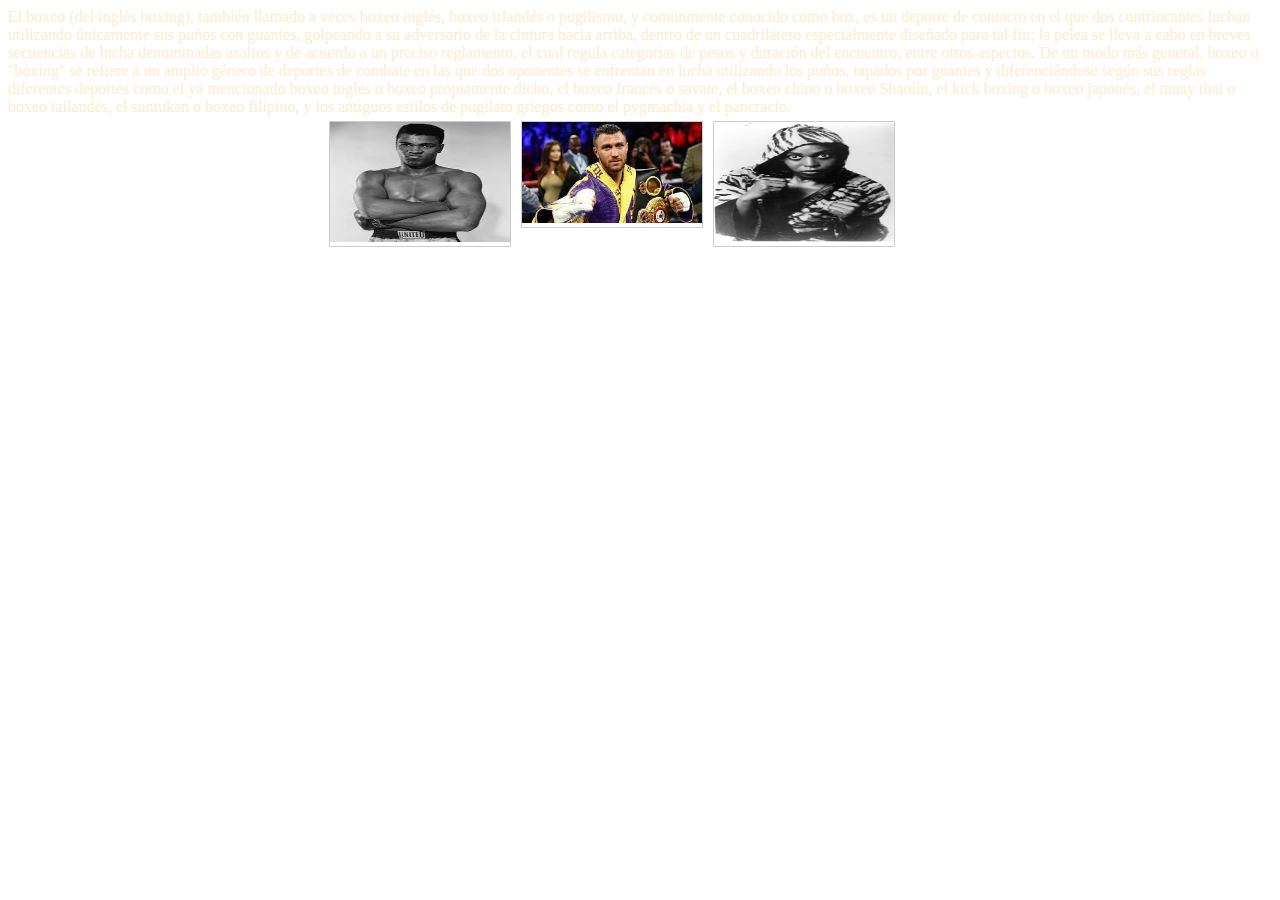
<file: html/galeria.html>
<!DOCTYPE html>
<html lang="en">
<head>
    <meta charset="UTF-8">
    <meta http-equiv="X-UA-Compatible" content="IE=edge">
    <meta name="viewport" content="width=device-width, initial-scale=1.0">
    <title>Document</title>
    <style>
            /*Gallería de imágenes*/
    #boxeadores{
        width: 50%;
        margin: auto;
    }
    div.gallery {
        margin: 5px;
        border: 1px solid #ccc;
        float: left;
        width: 180px;
    }
    
    div.gallery:hover {
    border: 1px solid #777;
    }

    div.gallery img {
    width: 100%;
    height: auto;
    max-height: 120px;
    }
    
    div.desc {
    text-align: center;
    }

    th{
        background-color: cadetblue;
        font-weight: bold;
    }
    tr{
        background-color: cornflowerblue;
    }

    #boxeotexto{
        color:blanchedalmond;
    }
    #extra{
        padding-bottom:200px;
    }
    </style>
</head>
<body>
    
    <div id="extra">
        <span id="boxeotexto">El boxeo (del inglés boxing), también llamado a veces boxeo inglés, boxeo irlandés o pugilismo, y comúnmente conocido como box, es un deporte de contacto en el que dos contrincantes luchan utilizando únicamente sus puños con guantes, golpeando a su adversario de la cintura hacia arriba, dentro de un cuadrilátero especialmente diseñado para tal fin; la pelea se lleva a cabo en breves secuencias de lucha denominadas asaltos y de acuerdo a un preciso reglamento, el cual regula categorías de pesos y duración del encuentro, entre otros aspectos. De un modo más general, boxeo o "boxing" se refiere a un amplio género de deportes de combate en las que dos oponentes se enfrentan en lucha utilizando los puños, tapados por guantes y diferenciándose según sus reglas diferentes deportes como el ya mencionado boxeo inglés o boxeo propiamente dicho, el boxeo francés o savate, el boxeo chino o boxeo Shaolín, el kick boxing o boxeo japonés, el muay thai o boxeo tailandés, el suntukan o boxeo filipino, y los antiguos estilos de pugilato griegos como el pygmachia y el pancracio.</span>
        <div id="boxeadores">
            <div class="gallery">
                <a target="_blank" href="img_forest.jpg">
                <img src="../IMG/ali.jpeg" alt="Forest" width="600" height="400">
                </a>
            </div>
            <div class="gallery">
                <a target="_blank" href="img_lights.jpg">
                <img src="../IMG/lomachenko.jpeg" alt="Northern Lights" width="600" height="400">
                </a>
            </div>
            <div class="gallery">
                <a target="_blank" href="test">
                <img src="../IMG/ladytyger.jpeg" alt="ladytyger" width="600" height="400">
                </a>
            </div>
        </div>
    </div>
</body>
</html>
</file>
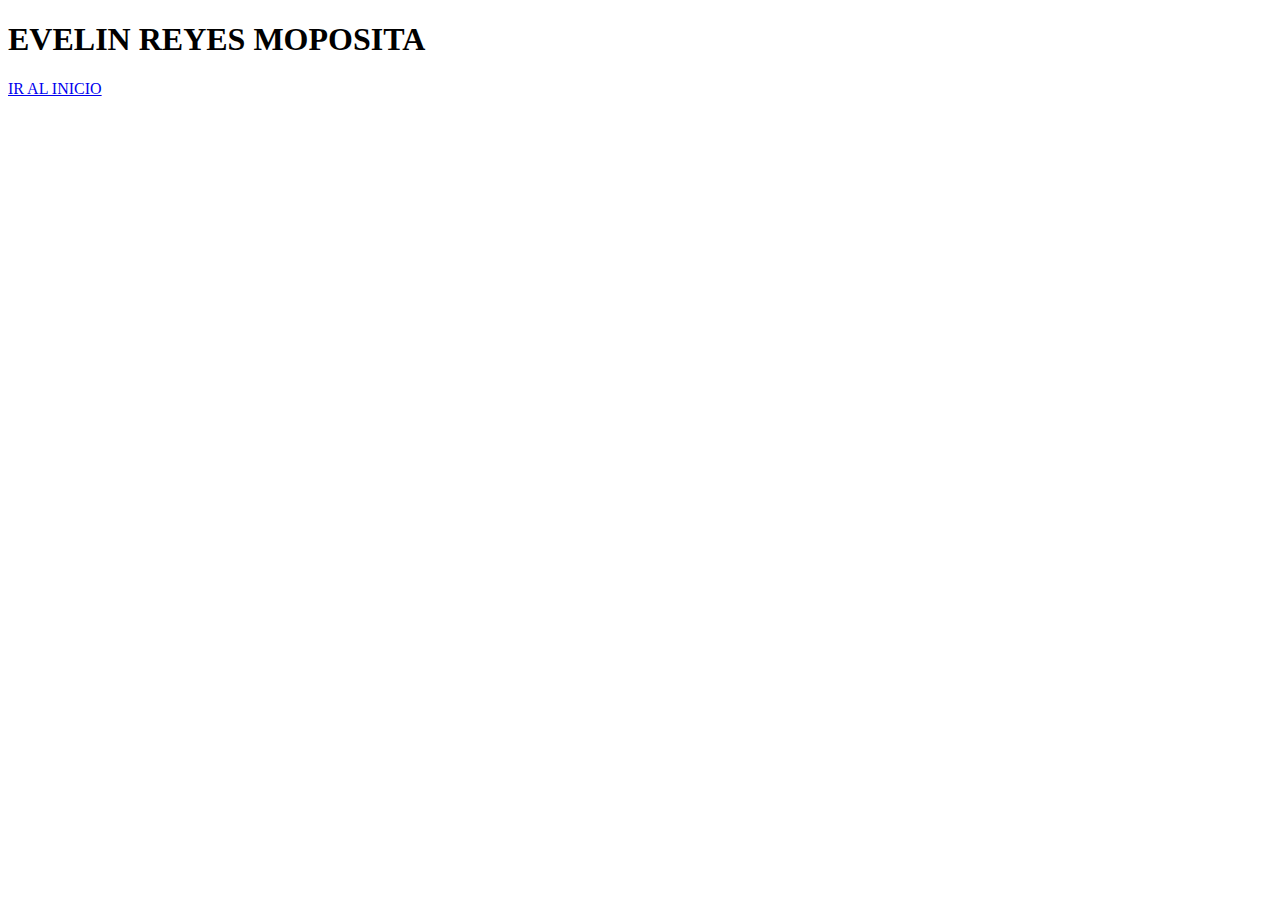
<file: html/yo.html>
<!DOCTYPE html>
<html lang="en">
<head>
    <title>YO</title>
    <meta charset="UTF-8">
    <link rel="stylesheet" href="../css/estilo.css">
</head>
<body>
    <h1 id="yo">EVELIN REYES MOPOSITA</h1>
    <p><a href="../index.html" >IR AL INICIO</a></p>
</body>
</html>
</file>
<file: css/estilo.css>
nav{
    margin-bottom: 1%;
}
#lin{
    padding-bottom: 10px;
    border-bottom: white 1px solid;
    margin-top: 5px;
}
.carousel-inner{
    background-color: black;
    padding: 1%;
    margin-bottom: 20%;
}
#boxeadores{
    margin-top: 2%;
}
#Northern{
    width: 32%;
    height: 70%;
}
#ladytyger{
    width: 13.5%;
    height: 70%;
}
#guantes{
    width:104px;
}
</file>
